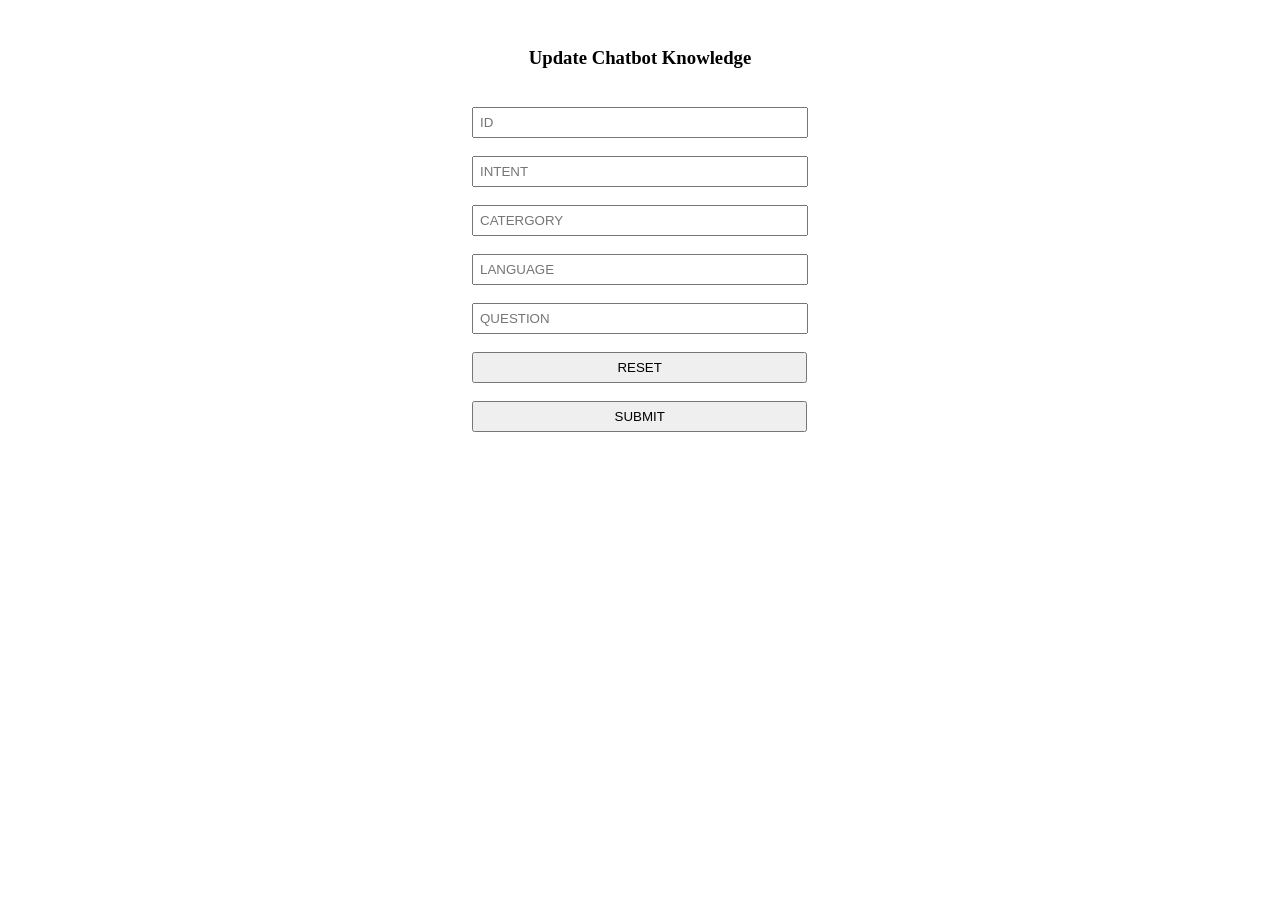
<file: assets/admin.html>
<!Doctype Html>
<!DOCTYPE html>
<html>
<head>
	<meta charset="utf-8">
	<meta name="viewport" content="width=device-width, initial-scale=1">
	<link rel="stylesheet" type="text/css" href="admin_styles.css">
	<title> AIDA ADMIN PANEL </title>
</head>
<body>
	<div class="admin-panel">
		<h3> Update Chatbot Knowledge </h3>
		<form action="" method="POST">
			<input type="text" name="id" placeholder="ID" class="input-box" required> <br> <br>
			<input type="text" name="intent" placeholder="INTENT" class="input-box" required> <br> <br>
			<input type="text" name="category" placeholder="CATERGORY" class="input-box" required> <br> <br>
			<input type="text" name="language" placeholder="LANGUAGE" class="input-box" required> <br> <br>
			<input type="text" name="question" placeholder="QUESTION" class="input-box" required> <br> <br>
			<input type="RESET" value="RESET" class="input-button"> <br> <br>
			<input type="submit" value="SUBMIT" class="input-button"> <br> <br>
		</form>
	</div>
</html>
</file>
<file: assets/admin_styles.css>
.admin-panel {
	display: flex;
	flex-direction: column;
	align-items: center;
	height: 100vh;
}

.admin-panel h3 {
	padding: 20px;
}

.input-box {
	width: 25vw;
	padding: 6px;
}

.input-button {
	width: 26.2vw;
	padding: 6px;
}
</file>
